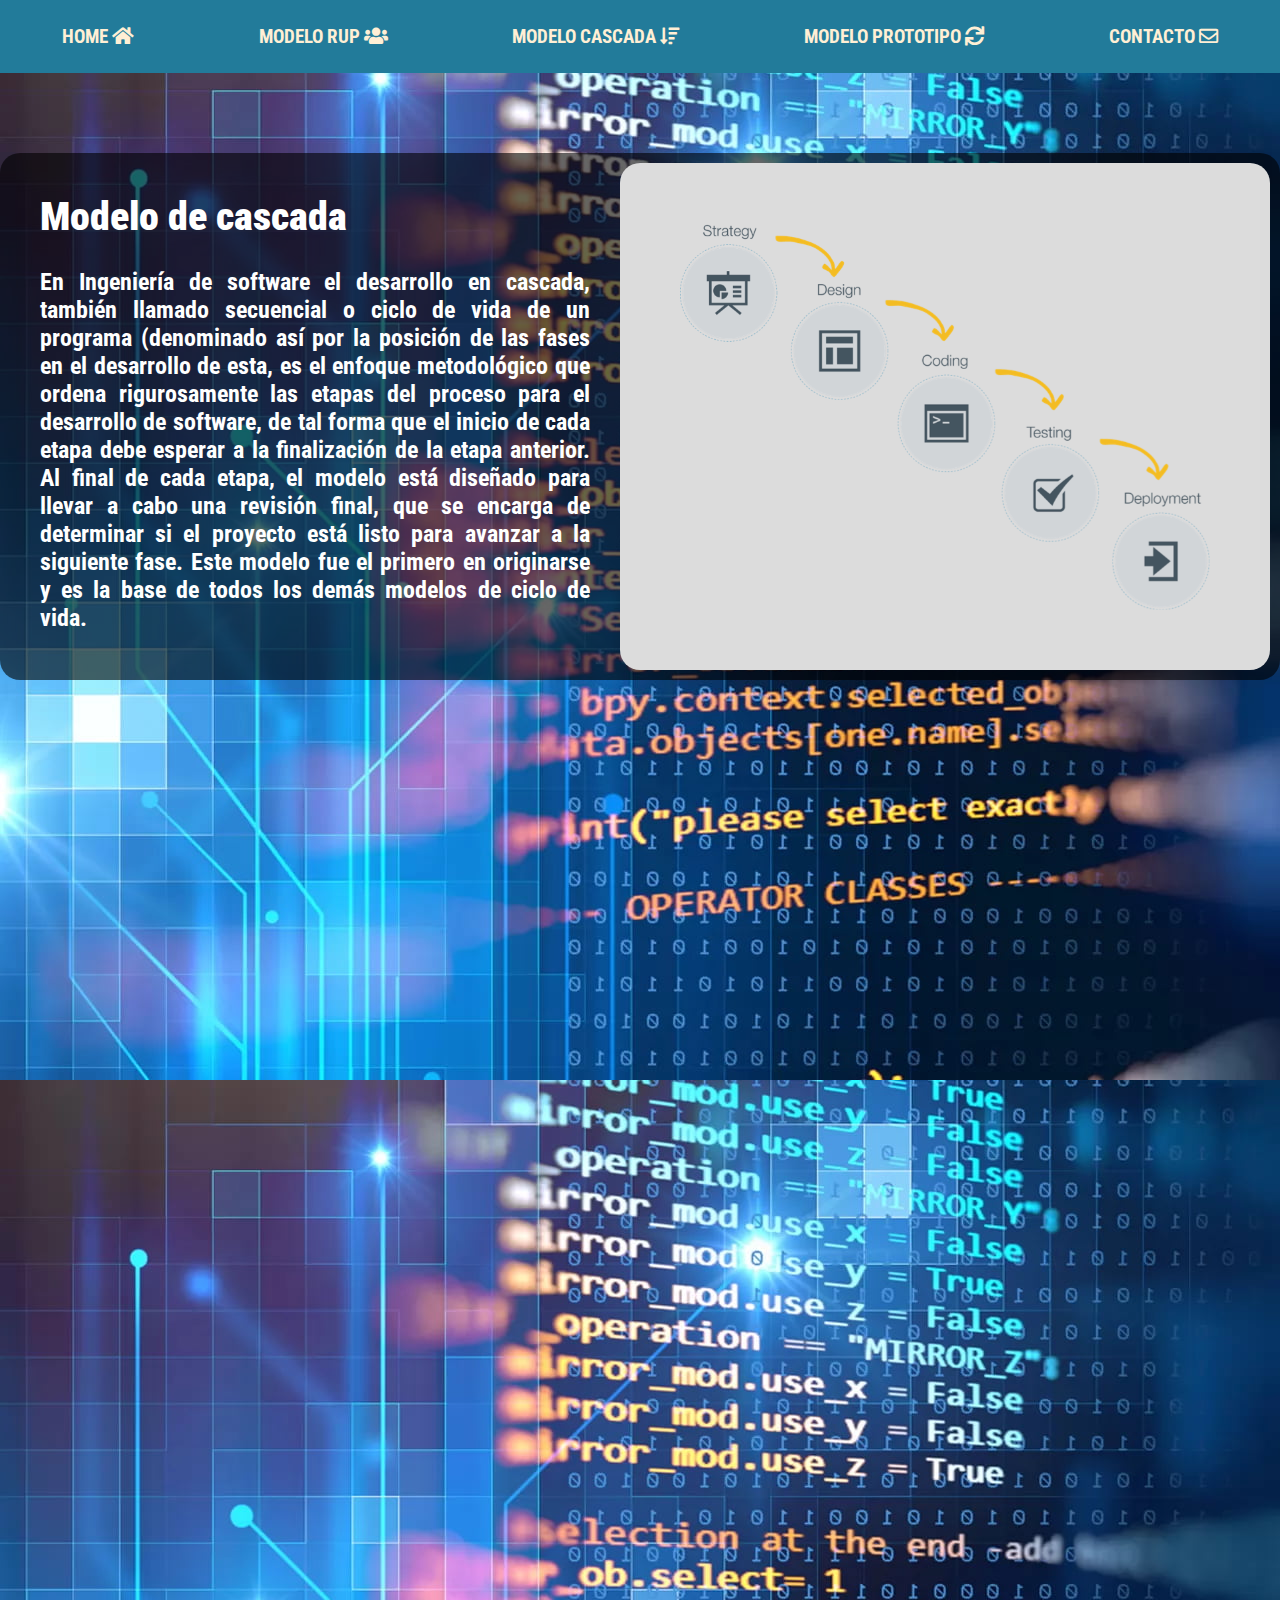
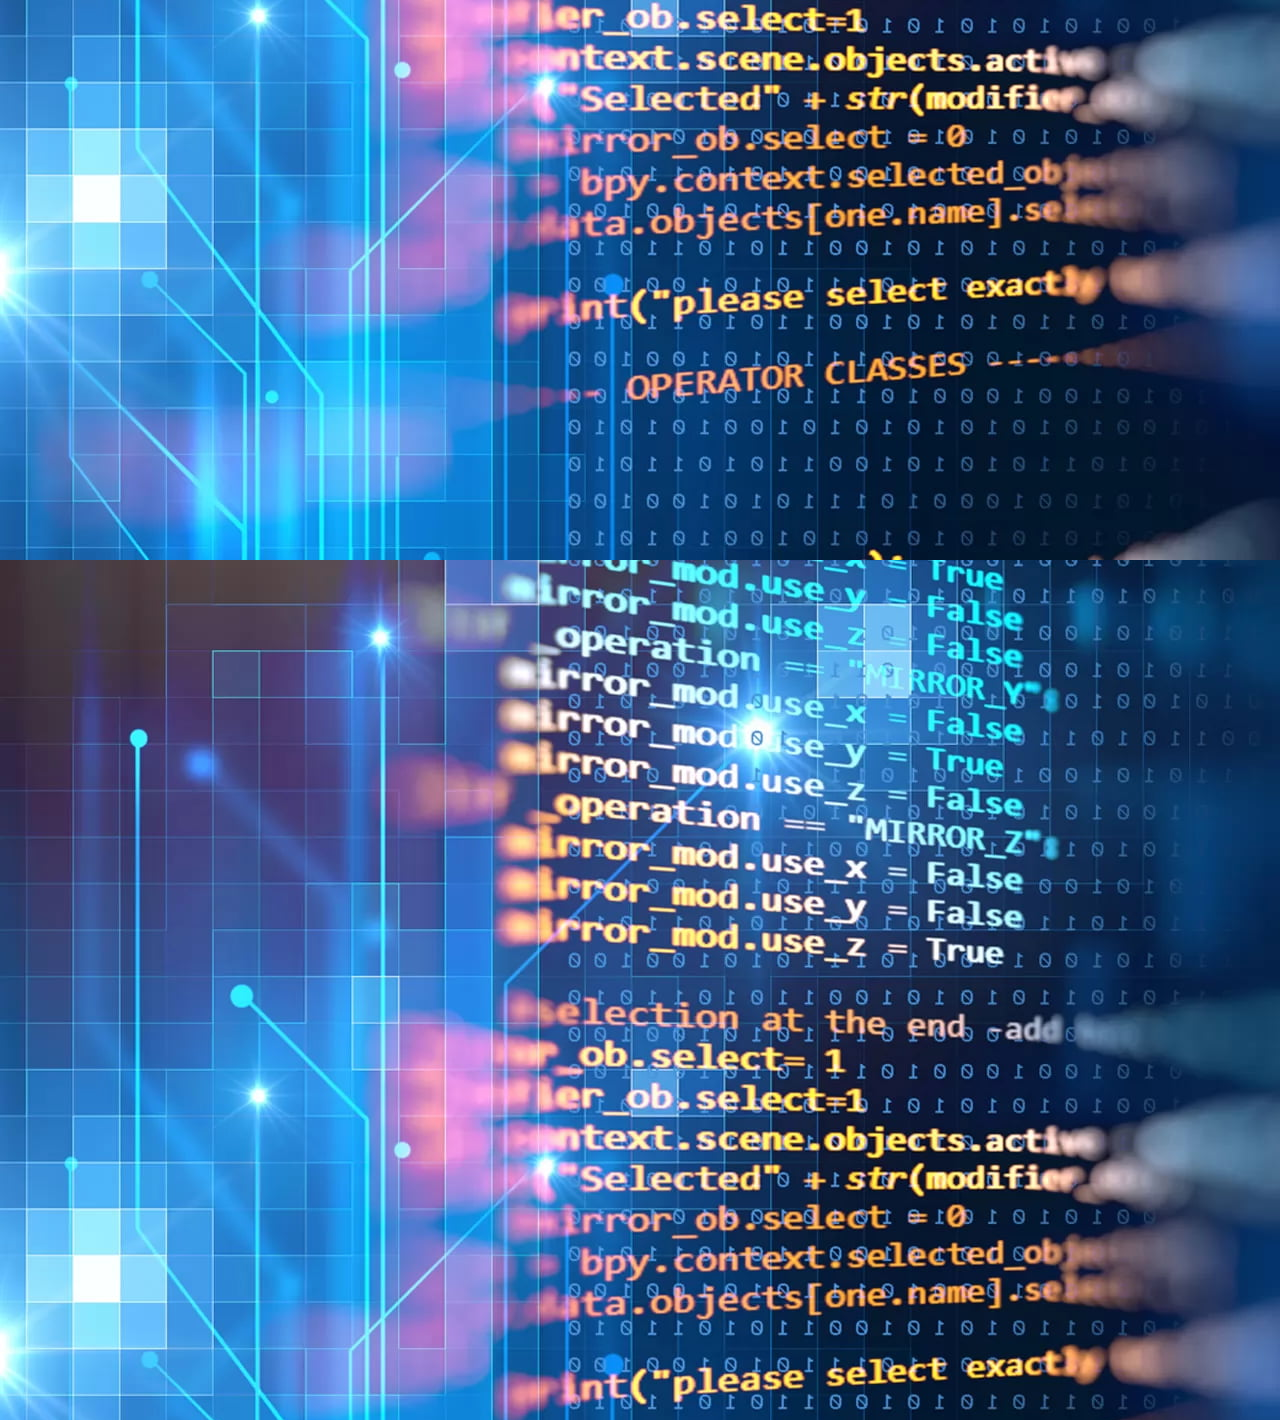
<file: cascada.html>
<!DOCTYPE html>
<html lang="en">
<head>
    <meta charset="UTF-8">
    <meta http-equiv="X-UA-Compatible" content="IE=edge">
    <meta name="viewport" content="width=device-width, initial-scale=1.0">
    <title>Modelos de desarrollo, RUP, CASCADA Y PROTOTIPO</title>
    <link rel="stylesheet" href="./style.css">
    <link rel="stylesheet" href="https://cdnjs.cloudflare.com/ajax/libs/font-awesome/5.15.2/css/all.min.css" >
    <link rel="preconnect" href="https://fonts.googleapis.com">
<link rel="preconnect" href="https://fonts.gstatic.com" crossorigin>
<link href="https://fonts.googleapis.com/css2?family=Roboto+Condensed:ital,wght@0,300;0,700;1,400&display=swap" rel="stylesheet">
</head>
<body>
    <menu class="nav">
        <li class="m3"><a href="./index.html">HOME <i class="fas fa-home"></i></a></li>
        <li class="m1"><a href="./rup.html">MODELO RUP <i class="fas fa-users"></i></a></li>
        <li class="m2"><a href="./cascada.html">MODELO CASCADA <i class="fas fa-sort-amount-down"></i></a></li>
        <li class="m3"><a href="./prototipo.html"> MODELO PROTOTIPO <i class="fas fa-sync"></i></a></li> 
        <li class="m3"><a href="mailto:elsa.padilla@potros.itson.edu.mx"> CONTACTO <i class="far fa-envelope"></i></a></li> 
    </menu>
    </header>
    <div class="boton-container">
        <i class="fas fa-arrow-circle-up"></i>
    </div>
    <div class="super">
    <div id="parte1" class="contenedorPrincipal">
        <p class="textoContenido"><span>Modelo de cascada</span><br><br>
            En Ingeniería de software el desarrollo en cascada, también llamado secuencial o ciclo de vida de un programa (denominado así por la posición de las fases en el desarrollo de esta, es el enfoque metodológico que ordena rigurosamente las etapas del proceso para el desarrollo de software, de tal forma que el inicio de cada etapa debe esperar a la finalización de la etapa anterior.
            Al final de cada etapa, el modelo está diseñado para llevar a cabo una revisión final, que se encarga de determinar si el proyecto está listo para avanzar a la siguiente fase. 
            Este modelo fue el primero en originarse y es la base de todos los demás modelos de ciclo de vida.
        </p>
        <img src="./img/cascada.png" alt="" class="imagen" width="650">
        <!-- <i class="fas fa-arrow-alt-circle-right"></i> -->
        
    </div>
    <div id="parte2" class="contenedorPrincipal">
        <p class="textoContenido"><span>Un ejemplo de una metodología de desarrollo en cascada es:</span><br><br>
            1.Análisis de requisitos.<br>
            2.Diseño del sistema.<br>
            3.Diseño del programa.<br>
            4.Codificación.<br>
            5.Pruebas.<br>
            6.Despliegue del programa.<br>
            7.Mantenimiento.<br>
        </p>
        <img src="./img/modeloCascada.jpg" alt="" class="imagen" width="650">
        <!-- <i class="fas fa-arrow-alt-circle-right"></i> -->
    </div>
    <div id="parte3" class="contenedorPrincipal">
         <p class="textoContenido"><!--<span>Un ejemplo de una metodología de desarrollo en cascada es:</span><br><br> -->
            De esta forma, cualquier error de diseño detectado en la etapa de prueba conduce necesariamente al rediseño y nueva programación del código afectado, aumentando los costos del desarrollo. 
            La palabra cascada sugiere, mediante la metáfora de la fuerza de la gravedad, el esfuerzo necesario para introducir un cambio en las fases más avanzadas de un proyecto.
            Si bien ha sido ampliamente criticado desde el ámbito académico y la industria, sigue siendo el paradigma más seguido al día de hoy.
        </p>
        <img src="./img/web-development-1140x569.jpg" alt="" class="imagen" width="650">
        <!-- <i class="fas fa-arrow-alt-circle-right"></i> -->
    </div>
    <div id="parte4" class="contenedorPrincipal">
        <p class="textoContenido"><span>Ventajas:</span><br><br>
            Realiza un buen funcionamiento en equipos débiles y productos maduros, por lo que se requiere de menos capital y herramientas para hacerlo funcionar de manera óptima.
            Es un modelo fácil de implementar y entender.
            Está orientado a documentos.
            Es un modelo conocido y utilizado con frecuencia.
            Promueve una metodología de trabajo efectiva: Definir antes que diseñar, diseñar antes que codificar.            
        </p>
        <img src="./img/ventajas.jpg" alt="" class="imagen" width="650">
        <!-- <i class="fas fa-arrow-alt-circle-right"></i> -->
    </div>
    <div id="parte5" class="contenedorPrincipal">
        <p class="textoContenido"><span>Desventajas:</span><br><br>
            En la vida real, un proyecto rara vez sigue una secuencia lineal, esto crea una mala implementación del modelo, lo cual hace que lo lleve al fracaso.
            El proceso de creación del software tarda mucho tiempo ya que debe pasar por el proceso de prueba y hasta que el software no esté completo no se opera. Esto es la base para que funcione bien.
            Cualquier error de diseño detectado en la etapa de prueba conduce necesariamente al rediseño y nueva programación del código afectado, aumentando los costos del desarrollo.
            Una etapa determinada del proyecto no se puede llevar a cabo a menos de que se haya culminado la etapa anterior.
        </p>
        <img src="./img/desventajas.png" alt="" class="imagen" width="650">
        <!-- <i class="fas fa-arrow-alt-circle-right"></i> -->
    </div>
    <div id="video" class="video">
        <iframe width="560" height="315" src="https://www.youtube.com/embed/gv09Z59mdAk" title="YouTube video player" frameborder="0" allow="accelerometer; autoplay; clipboard-write; encrypted-media; gyroscope; picture-in-picture" allowfullscreen></iframe>    </div>
</div>
<script src="./animacionesCascada.js"></script>
<script src="./botonTop.js"></script>
</body>
</html>
</file>
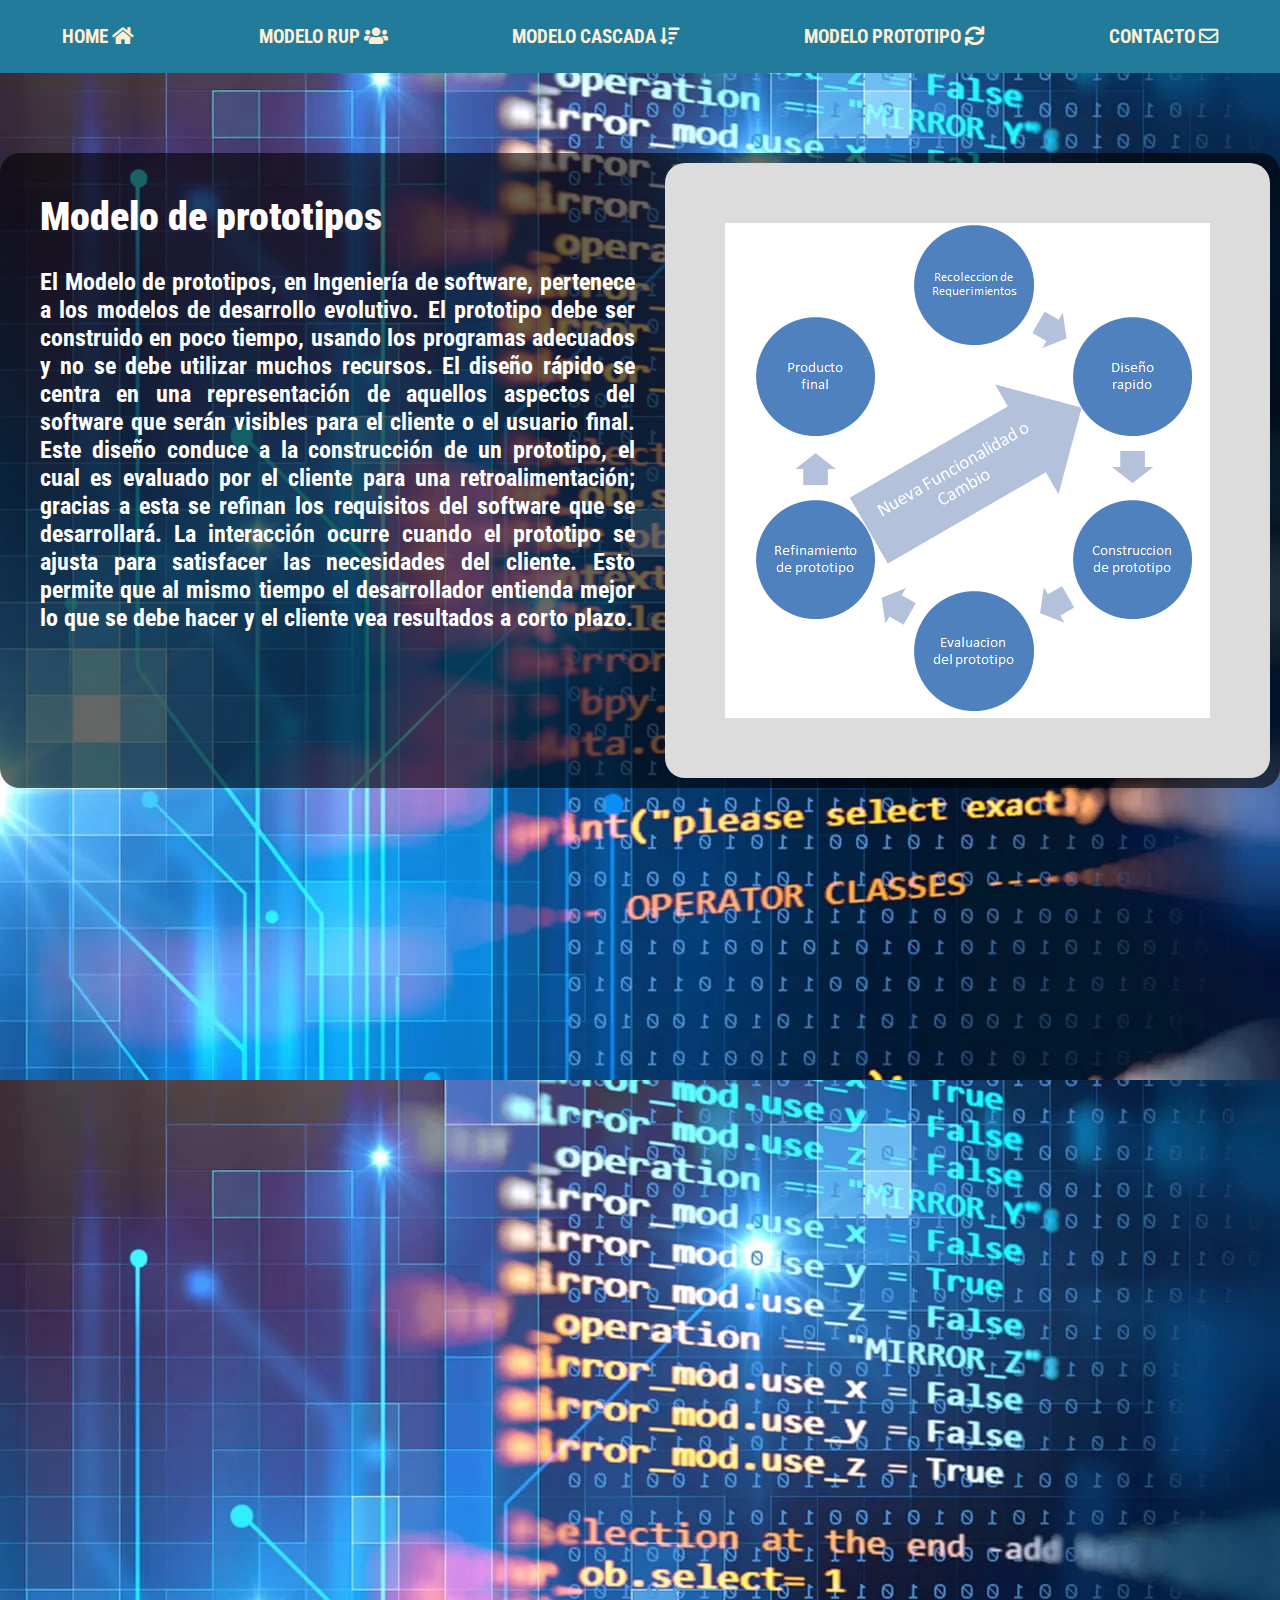
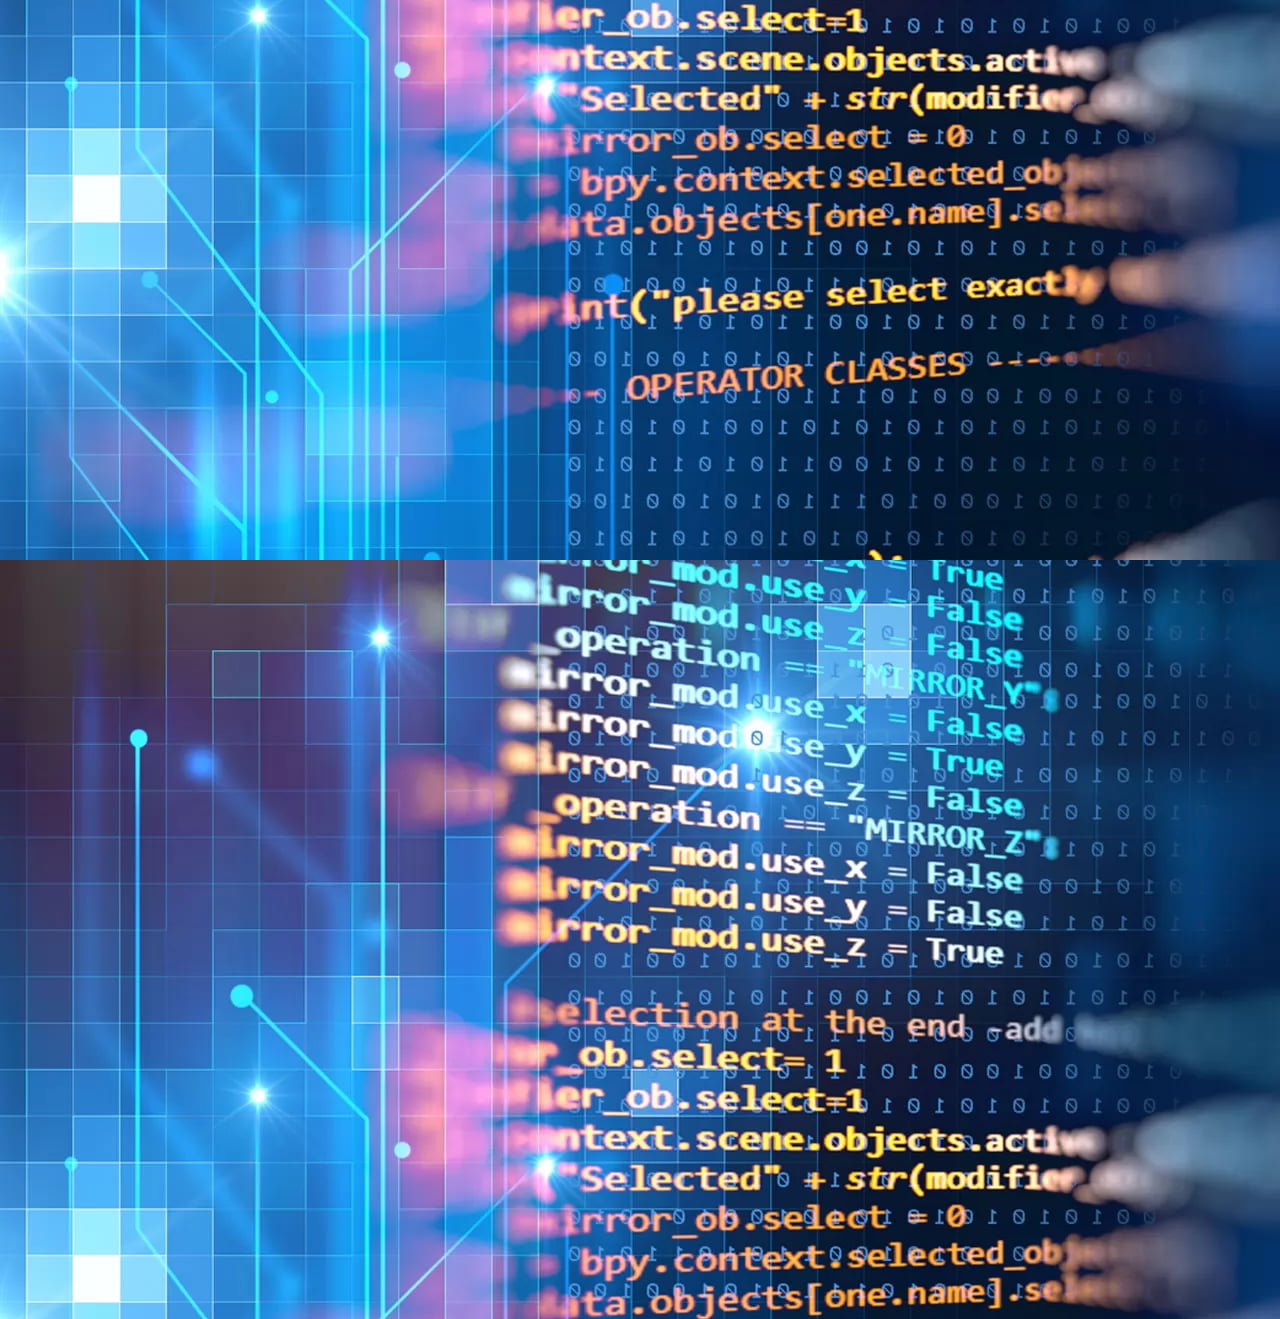
<file: prototipo.html>
<!DOCTYPE html>
<html lang="en">
<head>
    <meta charset="UTF-8">
    <meta http-equiv="X-UA-Compatible" content="IE=edge">
    <meta name="viewport" content="width=device-width, initial-scale=1.0">
    <title>Modelos de desarrollo, RUP, CASCADA Y PROTOTIPO</title>
    <link rel="stylesheet" href="./style.css">
    <link rel="stylesheet" href="https://cdnjs.cloudflare.com/ajax/libs/font-awesome/5.15.2/css/all.min.css" >
    <link rel="preconnect" href="https://fonts.googleapis.com">
<link rel="preconnect" href="https://fonts.gstatic.com" crossorigin>
<link href="https://fonts.googleapis.com/css2?family=Roboto+Condensed:ital,wght@0,300;0,700;1,400&display=swap" rel="stylesheet">
</head>
<body>
    <header>
         <menu class="nav">
             <li class="m3"><a href="./index.html">HOME <i class="fas fa-home"></i></a></li>
             <li class="m1"><a href="./rup.html">MODELO RUP <i class="fas fa-users"></i></a></li>
             <li class="m2"><a href="./cascada.html">MODELO CASCADA <i class="fas fa-sort-amount-down"></i></a></li>
            <li class="m3"><a href="./prototipo.html"> MODELO PROTOTIPO <i class="fas fa-sync"></i></a></li>  
            <li class="m3"><a href="mailto:elsa.padilla@potros.itson.edu.mx"> CONTACTO <i class="far fa-envelope"></i></a></li>
         </menu>
    </header>
    <div class="boton-container">
        <i class="fas fa-arrow-circle-up"></i>
    </div>
    <div class="super">
    <div id="parte1" class="contenedorPrincipal">
        <p class="textoContenido"><span>Modelo de prototipos</span><br><br>
            El Modelo de prototipos, en Ingeniería de software, pertenece a los modelos de desarrollo evolutivo. El prototipo debe ser construido en poco tiempo, usando los programas adecuados y no se debe utilizar muchos recursos.
            El diseño rápido se centra en una representación de aquellos aspectos del software que serán visibles para el cliente o el usuario final. Este diseño conduce a la construcción de un prototipo, el cual es evaluado por el cliente para una retroalimentación; gracias a esta se refinan los requisitos del software que se desarrollará. La interacción ocurre cuando el prototipo se ajusta para satisfacer las necesidades del cliente. Esto permite que al mismo tiempo el desarrollador entienda mejor lo que se debe hacer y el cliente vea resultados a corto plazo.            
        </p>
        <img src="./img/prototipo.png" alt="" class="imagen" width="650">
        <!-- <i class="fas fa-arrow-alt-circle-right"></i> -->
        
    </div>
    <div id="parte2" class="contenedorPrincipal">
        <p class="textoContenido"><span>Etapas:</span><br><br>
            1.Comunicación<br>
            2.Analogía<br>
            3.Plan rápido.<br>
            4.Modelado, diseño rápido<br>
            5.Construcción del Prototipo<br>
            6.Desarrollo, entrega y retroalimentación<br>
            7.Entrega del final                                                         
        </p>
        <img src="./img/etapas.png" alt="" class="imagen" width="650">
        <!-- <i class="fas fa-arrow-alt-circle-right"></i> -->
    </div>
    <div id="parte3" class="contenedorPrincipal">
        <p class="textoContenido"><span>Ventajas:</span><br><br>
            Este modelo es útil cuando el cliente conoce los objetivos generales para el software, pero no identifica los requisitos detallados de entrada, procesamiento o salida.
            También ofrece un mejor enfoque cuando el responsable del desarrollo del software está inseguro de la eficacia de un algoritmo, de la adaptabilidad de un sistema operativo o de la forma que debería tomar la interacción humano-máquina
            Se puede reutilizar el código.
        </p>
        <img src="./img/ventajas.jpg" alt="" class="imagen" width="650">
        <!-- <i class="fas fa-arrow-alt-circle-right"></i> -->
    </div>
    <div id="parte4" class="contenedorPrincipal">
        <p class="textoContenido"><span>Inconvenientes</span><br><br>
            El usuario tiende a crearse unas expectativas cuando ve el prototipo de cara al sistema final.
            A causa de la intención de crear un prototipo de forma rápida, se suelen desatender aspectos importantes, tales como la calidad y el mantenimiento a largo plazo, lo que obliga en la mayor parte de los casos a reconstruirlo una vez que el prototipo ha cumplido su función. Es frecuente que el usuario se muestre reacio a ello y pida que sobre ese prototipo se construya el sistema final, lo que lo convertiría en un prototipo evolutivo, pero partiendo de un estado poco recomendado.
            En aras de desarrollar rápidamente el prototipo, el desarrollador suele tomar algunas decisiones de implementación poco convenientes (por ejemplo, elegir un lenguaje de programación incorrecto porque proporcione un desarrollo más rápido). Con el paso del tiempo, el desarrollador puede olvidarse de la razón que le llevó a tomar tales decisiones, con lo que se corre el riesgo de que dichas elecciones pasen a formar parte del sistema final.
        </p>
        <img src="./img/desventajas.png" alt="" class="imagen" width="350" height="350">
        <!-- <i class="fas fa-arrow-alt-circle-right"></i> -->
    </div>
    
    <div id="video" class="video">
        <iframe width="560" height="315" src="https://www.youtube.com/embed/UWLSJC1Lll0" title="YouTube video player" frameborder="0" allow="accelerometer; autoplay; clipboard-write; encrypted-media; gyroscope; picture-in-picture" allowfullscreen></iframe>    </div>
</div>
<script src="./animacionesPrototipo.js"></script>
<script src="./botonTop.js"></script>
</body>
</html>
</file>
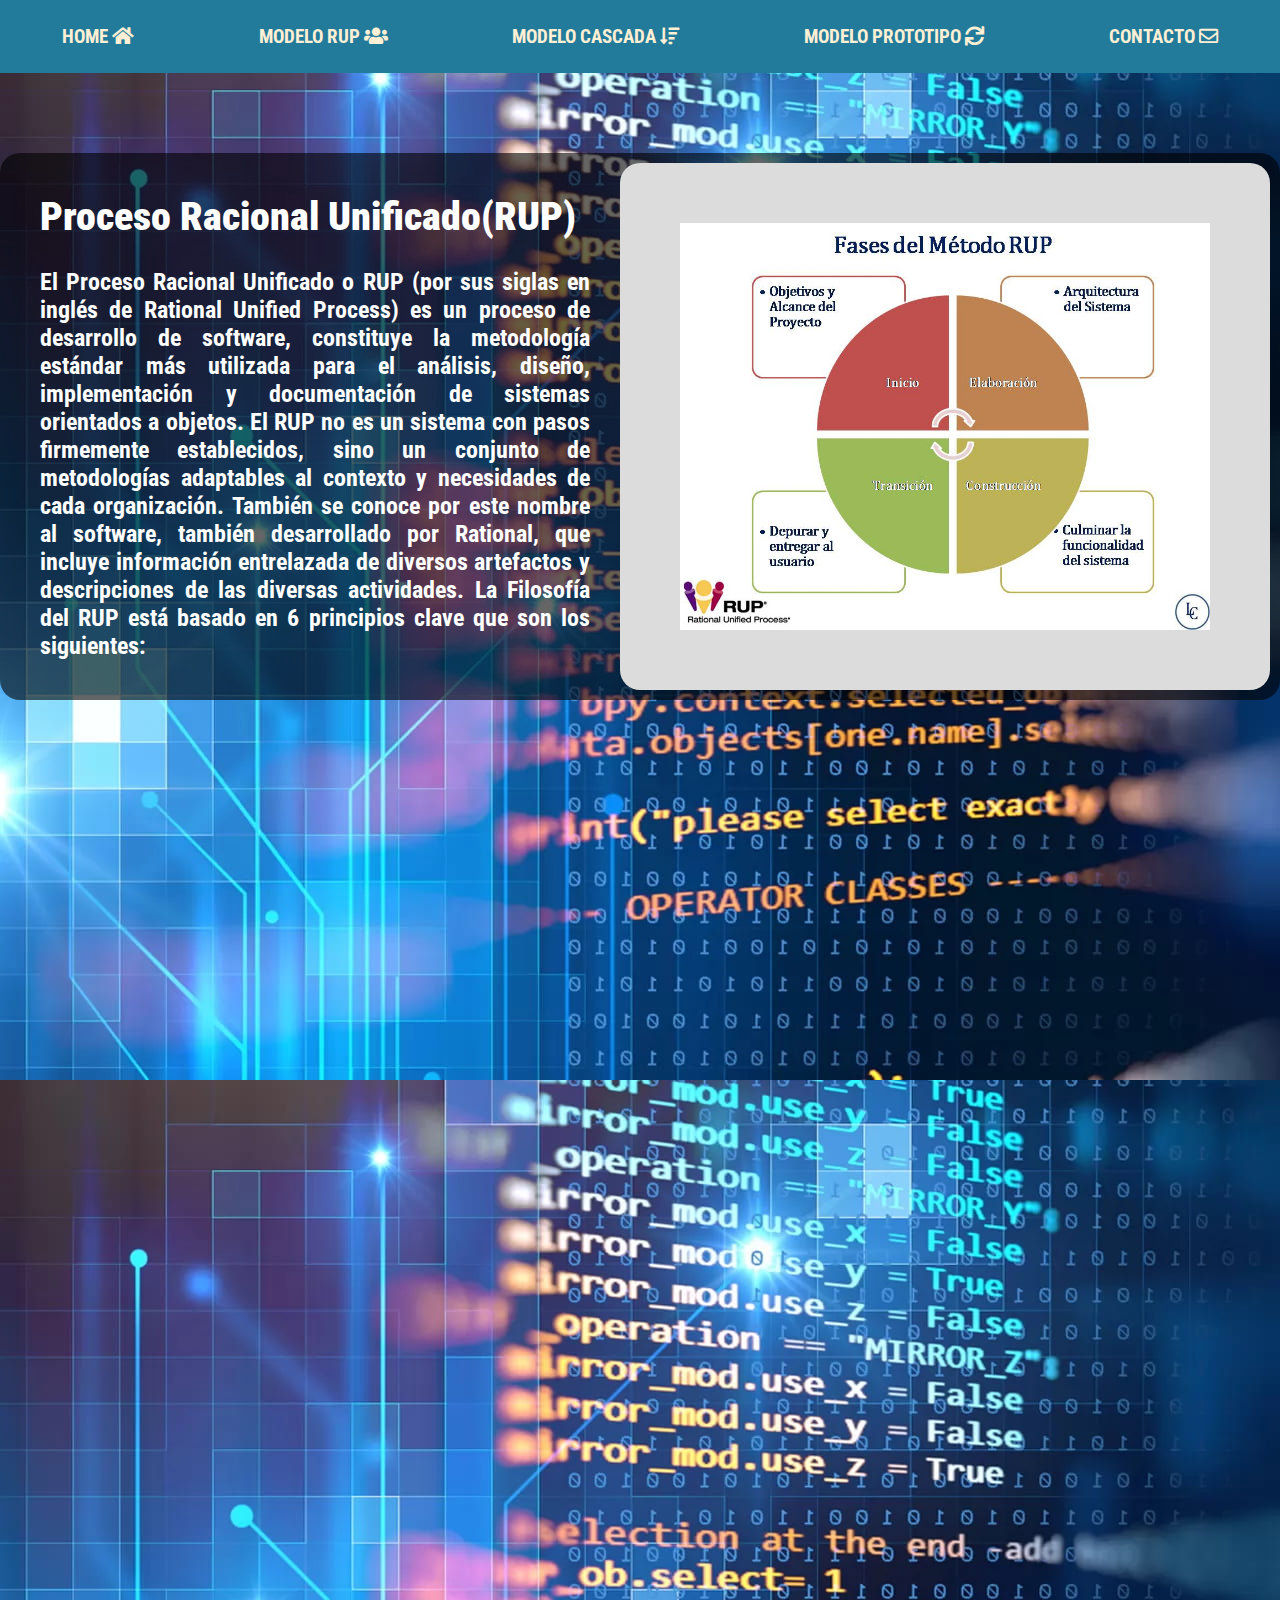
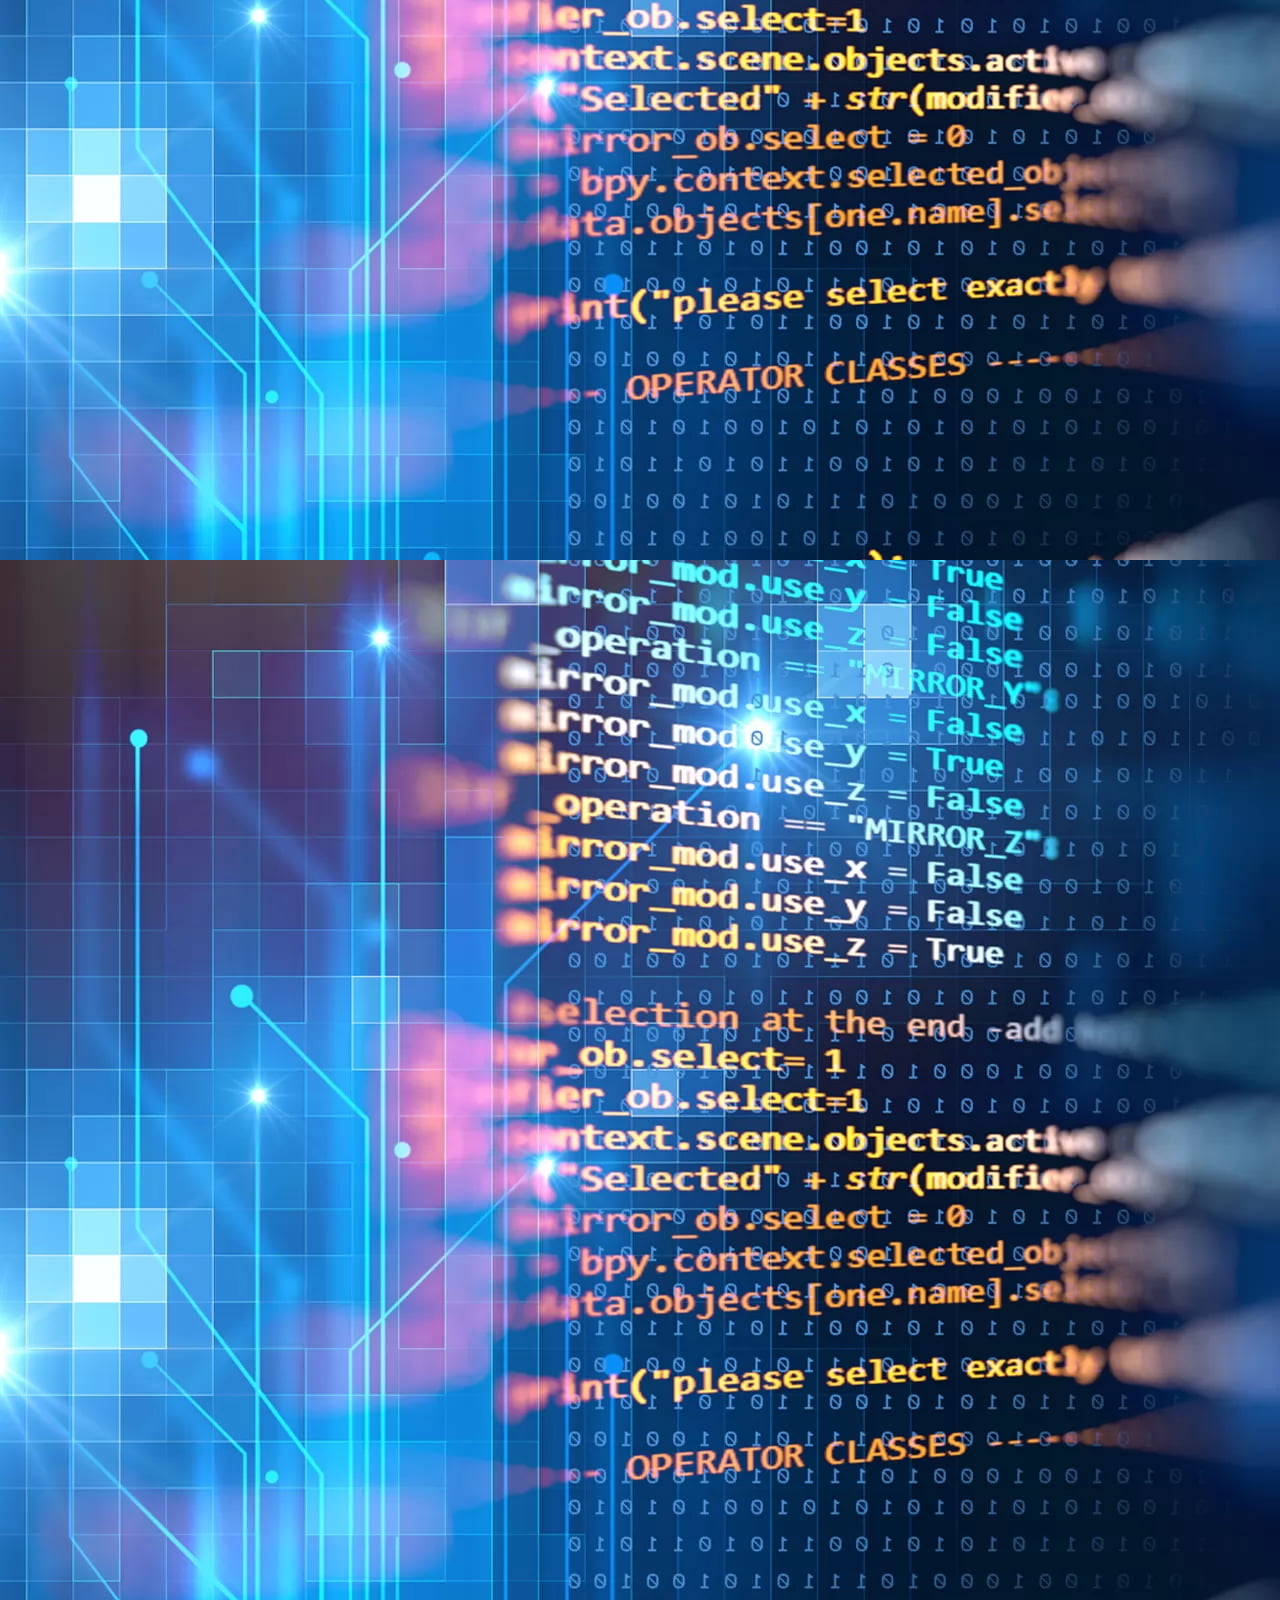
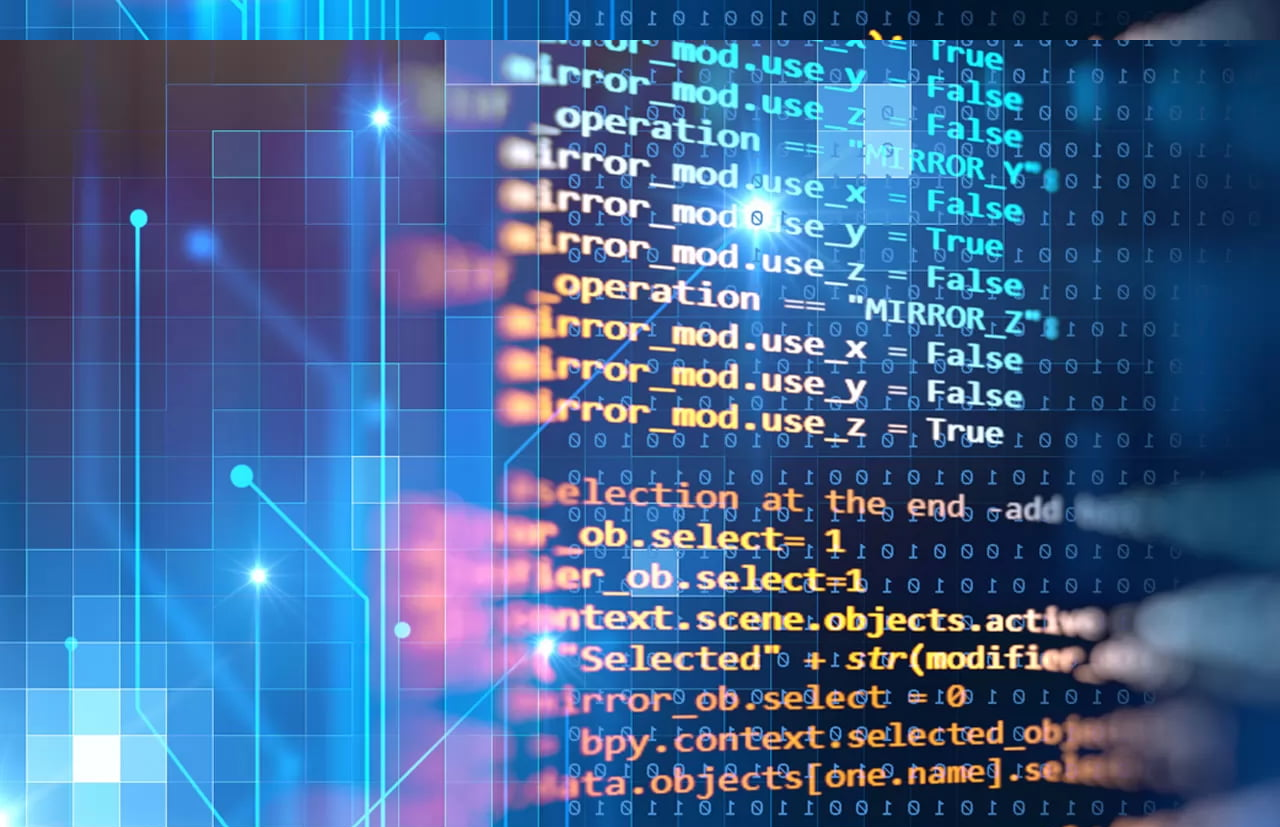
<file: rup.html>
<!DOCTYPE html>
<html lang="en">
<head>
    <meta charset="UTF-8">
    <meta http-equiv="X-UA-Compatible" content="IE=edge">
    <meta name="viewport" content="width=device-width, initial-scale=1.0">
    <title>Modelos de desarrollo, RUP, CASCADA Y PROTOTIPO</title>
    <link rel="stylesheet" href="./style.css">
    <link rel="stylesheet" href="https://cdnjs.cloudflare.com/ajax/libs/font-awesome/5.15.2/css/all.min.css" >
    <link rel="preconnect" href="https://fonts.googleapis.com">
<link rel="preconnect" href="https://fonts.gstatic.com" crossorigin>
<link href="https://fonts.googleapis.com/css2?family=Roboto+Condensed:ital,wght@0,300;0,700;1,400&display=swap" rel="stylesheet">
</head>
<body>
    <menu class="nav">
        <li class="m3"><a href="./index.html">HOME <i class="fas fa-home"></i></a></li>
        <li class="m1"><a href="./rup.html">MODELO RUP <i class="fas fa-users"></i></a></li>
        <li class="m2"><a href="./cascada.html">MODELO CASCADA <i class="fas fa-sort-amount-down"></i></a></li>
        <li class="m3"><a href="./prototipo.html"> MODELO PROTOTIPO <i class="fas fa-sync"></i></a></li>
        <li class="m3"><a href="mailto:elsa.padilla@potros.itson.edu.mx"> CONTACTO <i class="far fa-envelope"></i></a></li>  
    </menu>
    </header>
    <div class="boton-container">
        <i class="fas fa-arrow-circle-up"></i>
    </div>
    <div class="super">
    <div id="parte1" class="contenedorPrincipal">
        <p class="textoContenido"><span>Proceso Racional Unificado(RUP)</span><br><br>
        El Proceso Racional Unificado o RUP (por sus siglas en inglés de Rational Unified Process) es un proceso de desarrollo de software, constituye la metodología estándar más utilizada para el análisis, diseño, implementación y documentación de sistemas orientados a objetos.
        El RUP no es un sistema con pasos firmemente establecidos, sino un conjunto de metodologías adaptables al contexto y necesidades de cada organización. También se conoce por este nombre al software, también desarrollado por Rational, que incluye información entrelazada de diversos artefactos y descripciones de las diversas actividades.
        La Filosofía del RUP está basado en 6 principios clave que son los siguientes:
        </p>
        <img src="./img/fases-rup.jpg" alt="" class="imagen" width="650">
        <!-- <i class="fas fa-arrow-alt-circle-right"></i> -->
        
    </div>
    <div id="parte2" class="contenedorPrincipal">
        <p class="textoContenido"><span>Adaptar el Proceso</span><br><br>
            El proceso deberá adaptarse a las necesidades del cliente ya que es muy importante interactuar con él. Las características propias del proyecto, el tamaño del mismo, así como su tipo o las regulaciones que lo condicionen, influirán en su diseño específico. También se deberá tener en cuenta el alcance del proyecto.
        </p>
        <img src="./img/como-aprender-ingles-para-programacion.jpg" alt="" class="imagen" width="650">
        <!-- <i class="fas fa-arrow-alt-circle-right"></i> -->
    </div>
    <div id="parte3" class="contenedorPrincipal">
        <p class="textoContenido"><span>Equilibrar prioridades</span><br><br>
            Los requisitos de los diversos participantes pueden ser diferentes, contradictorios o disputarse recursos limitados. Debe poder encontrarse un equilibrio que satisfaga los deseos de todos. Gracias a este equilibrio se podrán corregir desacuerdos que surjan en el futuro. Al igual esta metodología está acorde con UML, Unificado Modelo Lenguajes'
        </p>
        <img src="./img/equilibrio.png" alt="" class="imagen" width="650">
        <!-- <i class="fas fa-arrow-alt-circle-right"></i> -->
    </div>
    <div id="parte4" class="contenedorPrincipal">
        <p class="textoContenido"><span>Demostrar valor iterativamente</span><br><br>
            Los proyectos se entregan, aunque sea de un modo interno, en etapas iteradas. En cada iteración se analiza la opinión de los inversores, la estabilidad y calidad del producto, y se refina la dirección del proyecto, así como también los riesgos involucrados.
        </p>
        <img src="./img/iteracion.png" alt="" class="imagen" width="650">
        <!-- <i class="fas fa-arrow-alt-circle-right"></i> -->
    </div>
    <div id="parte5" class="contenedorPrincipal">
        <p class="textoContenido"><span>Colaboración entre equipo</span><br><br>
            El desarrollo de software no lo hace una única persona sino múltiples equipos. Debe haber una comunicación fluida para coordinar requisitos, desarrollo, evaluaciones, planes, resultados, etc.
        </p>
        <img src="./img/equipo.jpg" alt="" class="imagen" width="650">
        <!-- <i class="fas fa-arrow-alt-circle-right"></i> -->
    </div>
    <div id="parte6" class="contenedorPrincipal">
        <p class="textoContenido"><span>Elevar el nivel de abstracción</span><br><br>
            Este principio dominante motiva el uso de conceptos reutilizables tales como patrones de diseño del software, lenguajes 4GL o esquemas (frameworks) por nombrar algunos. Estos se pueden acompañar por las representaciones visuales de la arquitectura, por ejemplo con UML.
        </p>
        <img src="./img/300px-Rup_espanol.gif" alt="" class="imagen" width="650">
        <!-- <i class="fas fa-arrow-alt-circle-right"></i>-->
    </div> 
    <div id="video" class="video">
        <iframe width="560" height="315" src="https://www.youtube.com/embed/7paA_3VxSrQ" title="YouTube video player" frameborder="0" allow="accelerometer; autoplay; clipboard-write; encrypted-media; gyroscope; picture-in-picture" allowfullscreen></iframe>
    </div>
</div>
<script src="./animaciones.js"></script>
<script src="./botonTop.js"></script>
</body>
</html>
</file>
<file: style.css>
/*Global*/
*{
    box-sizing: border-box;
    margin: 0;
    padding: 0;
}

body{
    font-family: 'Roboto Condensed', sans-serif;
    font-size: 1em;
    background-image: url(./img/wallpaperbetter.jpg);
}

/*Menú*/

.nav{
    display:flex;
    justify-content: space-around;    
    background-color:#227B9A ;
    font-weight: 700;
    font-size: 1.2em;
    color: #C9CBD1;
}

li{
   padding:25px 3% 25px 3%;
    list-style: none;
}

li.m1:hover{
 background-color: #50B2D4;
    }
li.m2:hover{
    background-color: #50B2D4;
   }
li.m3:hover{
    background-color: #50B2D4;
   }

   /*Articulos*/
   article{
     display: flex;
     font-size: 1.3em;
    
   }

   article p{
       width: 90%;
       margin: 30px;
   }

   article img{
       margin: 100%;
       margin: 80px;
   }

   /*footer*/
   footer{
       color: papayawhip;
       font-size: 1.2rem;
       text-align: center;
       background-color:orange;
       padding-top: 40px;
       padding-bottom: 60px;
   }
   footer.mail{
       display: block;
   }
   a{
       font-family: 'Roboto Condensed', sans-serif;
       font-weight: 700;
       text-decoration: none;
       color: papayawhip;      
   }
   a{
    cursor: pointer;
   }

   a:hover{
    color:lightgoldenrodyellow;
   }

   /*Efecto texto principal*/
   .textoPrincipal{
       font-family:Verdana, Geneva, Tahoma, sans-serif;
       background-color: #fff;
       min-height: 100vh;
       display: flex;
       align-items: center;
      }
      .texto{
          width: 100%;
          color:transparent;
          text-align: center;
          text-transform: uppercase;
          font-size: 150px;
          font-weight: bold;

          background-image: url(./img/wallpaperbetter.jpg);
          background-size: cover;
          background-position-y: center;

          -webkit-background-clip: text; 
      }
/*Contenido del texto*/
   .contenedorPrincipal{
       font-size: 1.5rem;
       display: flex;
       padding:  10px;
       text-align: justify;
       background-color:rgba(0,0,0, 0.6);
       color: white;
       font-weight: bold;
       margin-top: 80px;
       margin-bottom:80px;
       border-radius: 20px;
       
   } 
  
   
   .textoContenido{
       margin:30px;
       border-radius: 20px;
   }
   
   .contenedorPrincipal span{
        font-weight: bolder;
        font-size: 2.5rem;
   }
.imagen{
    padding:  60px;
    border-radius: 20px;
    background-color:gainsboro;
}

.contenedorPrincipal i{
    font-size: 4rem;
    color: orange;
    margin-top: 17%;
    padding: 5px;
}

.video{
    text-align: center;
    margin-bottom: 60px;
    /*desaparacer*/
    opacity: 0;
    transform: scale(0.9);
    transition: 0.7s ease-in-out all;
}
.contenedorPrincipal{
    /*desaparacer*/
       opacity: 0;
       transform: scale(0.9);
       transition: 0.7s ease-in-out all;
}

.visible{
    opacity: 1;
    transform: scale(1);
    
}
/*Boton arriba*/
.boton-container{
    position: fixed;
    display: block;
    text-align: right;
    margin-top: 250px;
    padding-right: 100%;
    opacity: 0;
    transform: translateY(230px);
    padding: 0px 20px 0px 90%;
    z-index: 1;

}
.fa-arrow-circle-up{
    font-size: 4rem;
    color: orange;
    text-align: right;
    background-color: palegoldenrod;
    border-radius: 50%;
    align-items:flex-start;
}

.show{
    transition: 2s;
    opacity: 1;
    cursor: pointer;
}
</file>
